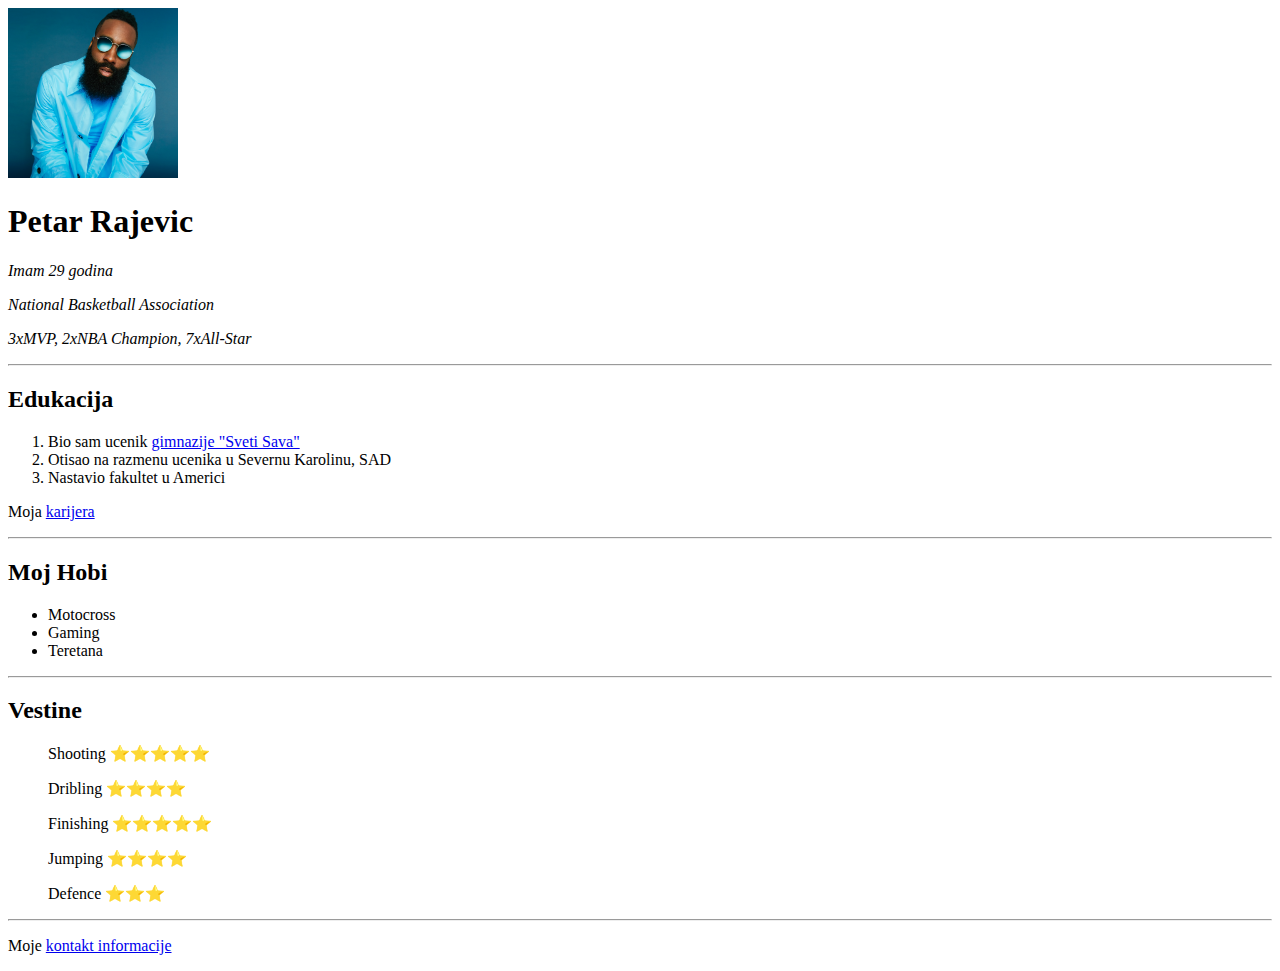
<file: index.html>
<!DOCTYPE html>
<html lang="en">
<head>
    <meta charset="UTF-8">
    <meta name="viewport" content="width=device-width, initial-scale=1.0">
    <title>rayewich</title>
</head>
<body>
    <img src="james-harden-calvin-klein-blue-sunglasses-cover-gq-may-2018 (1).webp" alt="slikica" width="170" height="170">
    <h1><b>Petar Rajevic</b></h1>
    <p><i>Imam 29 godina</i></p>
    <p><i>National Basketball Association</i></p>
    <p><i>3xMVP, 2xNBA Champion, 7xAll-Star</i></p>
    <hr>
    <h2><b>Edukacija</b></h2>
    <ol>
        <li>Bio sam ucenik <a href="http://www.gimnazijapozega.edu.rs/"> gimnazije "Sveti Sava"</a></li>
        <li>Otisao na razmenu ucenika u Severnu Karolinu, SAD</li>
        <li>Nastavio fakultet u Americi</li>
    </ol>
    <p>Moja <a href="karijera.html"> karijera</a></p>
    <hr>
    <h2><b>Moj Hobi</b></h2>
    <ul>
        <li>Motocross</li>
        <li>Gaming</li>
        <li>Teretana</li>
    </ul>
    <hr>
    <h2><b>Vestine</b></h2>
    <ul>
        <p>Shooting   ⭐⭐⭐⭐⭐</p>
        <p>Dribling   ⭐⭐⭐⭐</p>
        <p>Finishing  ⭐⭐⭐⭐⭐</p>
        <p>Jumping    ⭐⭐⭐⭐</p>
        <p>Defence    ⭐⭐⭐</p>
    </ul>
    <hr>
    <p>Moje <a href="kontakt.html"> kontakt informacije</a></p>


</body>
</html>
</file>
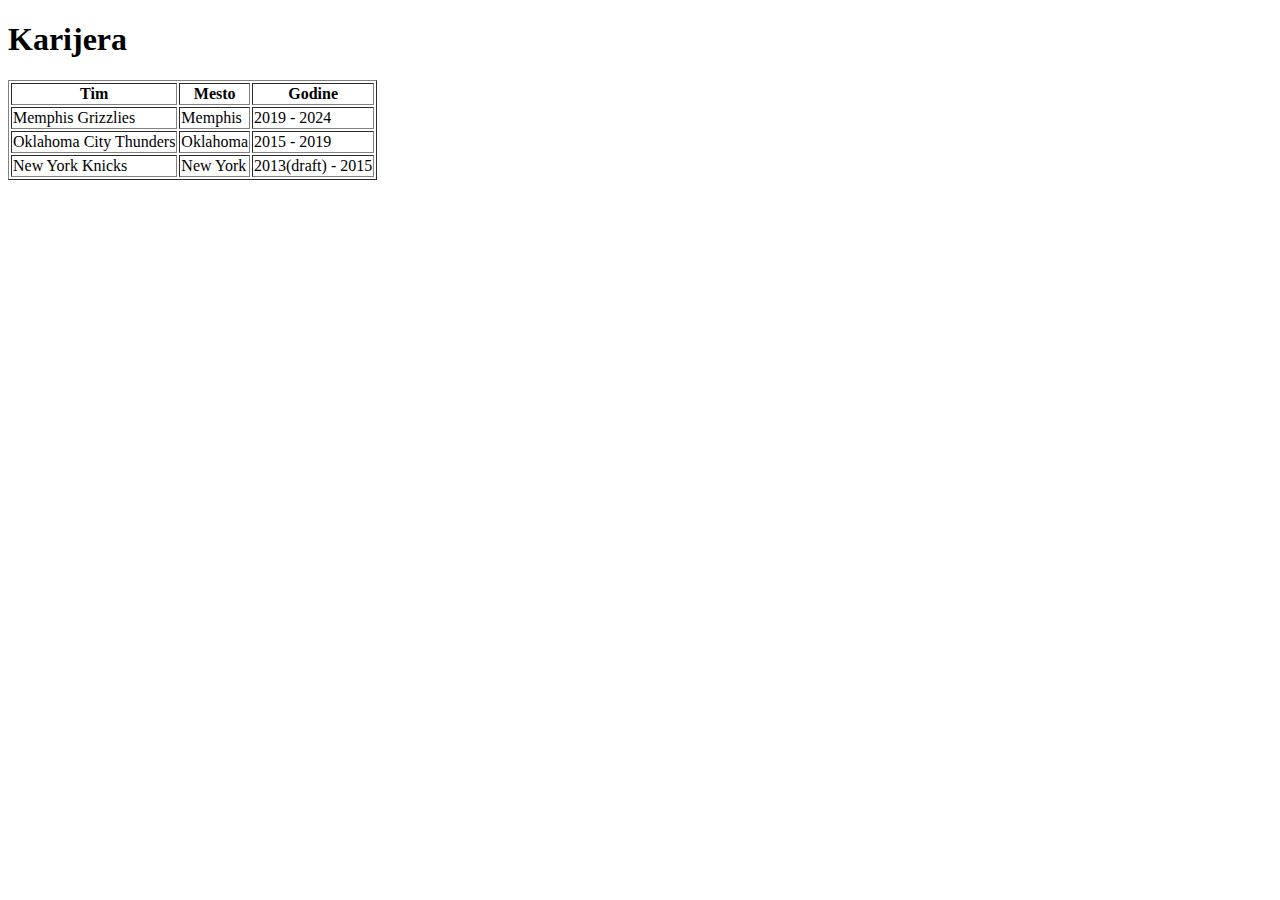
<file: karijera.html>
<!DOCTYPE html>
<html lang="en">
<head>
    <meta charset="UTF-8">
    <meta name="viewport" content="width=device-width, initial-scale=1.0">
    <title>Document</title>
</head>
<body>
    <h1>Karijera</h1>
    <table border="1"> 
        <caption></caption>
        <tr>
            <th>Tim</th>
            <th>Mesto</th>
            <th>Godine</th>
        </tr>
        <tr>
            <td>Memphis Grizzlies</td>
            <td>Memphis</td>
            <td>2019 - 2024</td>
        </tr>
        <tr>
            <td>Oklahoma City Thunders</td>
            <td>Oklahoma</td>
            <td>2015 - 2019</td>
        </tr>
        <tr>
            <td>New York Knicks</td>
            <td>New York</td>
            <td>2013(draft) - 2015</td>
        </tr>
    </table>
</body>
</html>
</file>
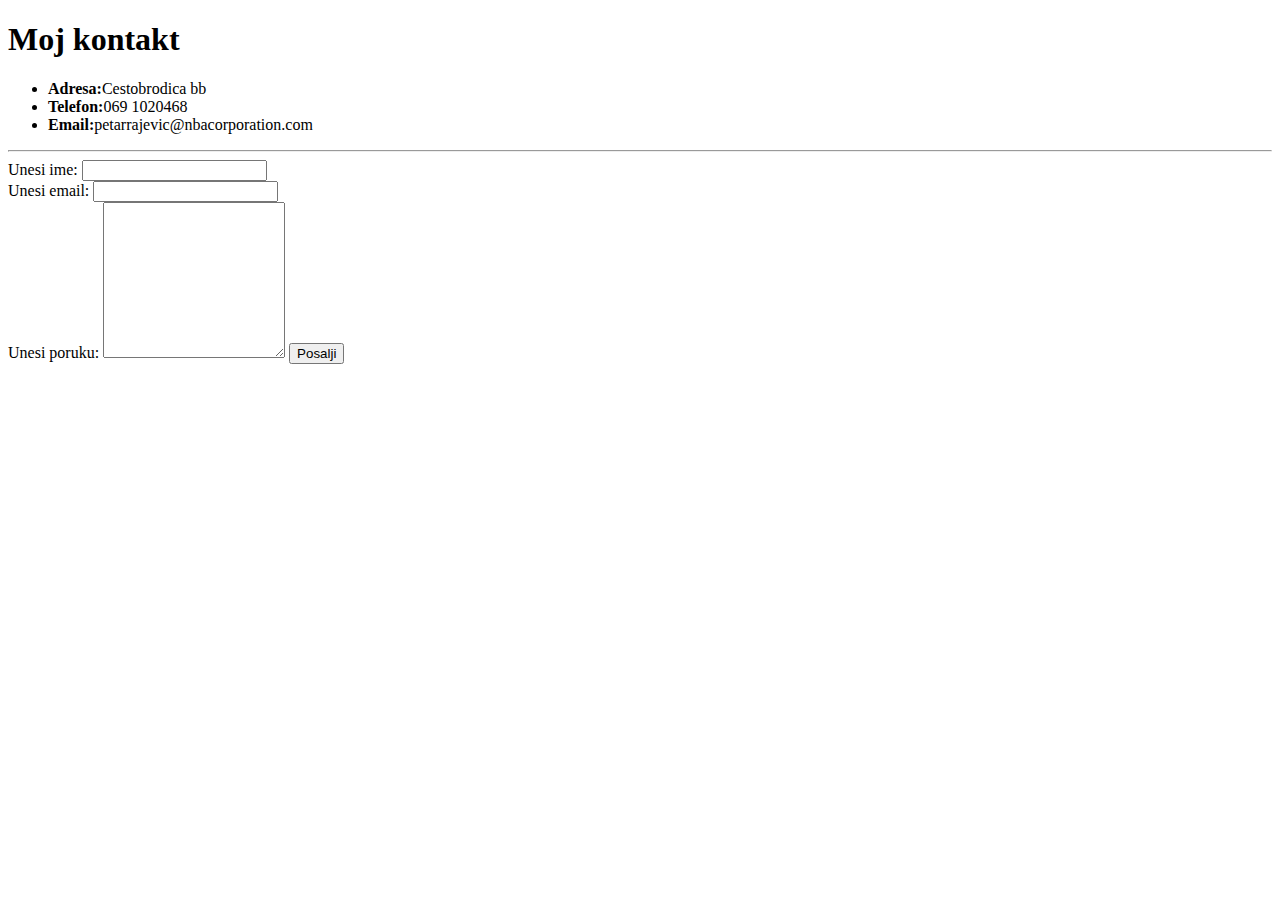
<file: kontakt.html>
<!DOCTYPE html>
<html lang="en">
<head>
    <meta charset="UTF-8">
    <meta name="viewport" content="width=device-width, initial-scale=1.0">
    <title>Document</title>
</head>
<body>
    <h1><b>Moj kontakt</b></h1>
    <ul>
        <li><b>Adresa:</b>Cestobrodica bb</li>
        <li><b>Telefon:</b>069 1020468</li>
        <li><b>Email:</b>petarrajevic@nbacorporation.com</li>
    </ul>
    <hr>
    <form action="mailto:petarrajevic@nbacorporation.com" method="post" enctype="text/plain">
        <label >Unesi ime:</label>
        <input type="text" name="Vase ime"> <br>
        <label >Unesi email:</label>
        <input type="email" name="Vas Email"> <br>
        <label >Unesi poruku:</label>
        <textarea name="TextPoruke" id="" cols="20" rows="10"></textarea>
        <input type="submit" value="Posalji">
    </form>


</body>
</html>
</file>
